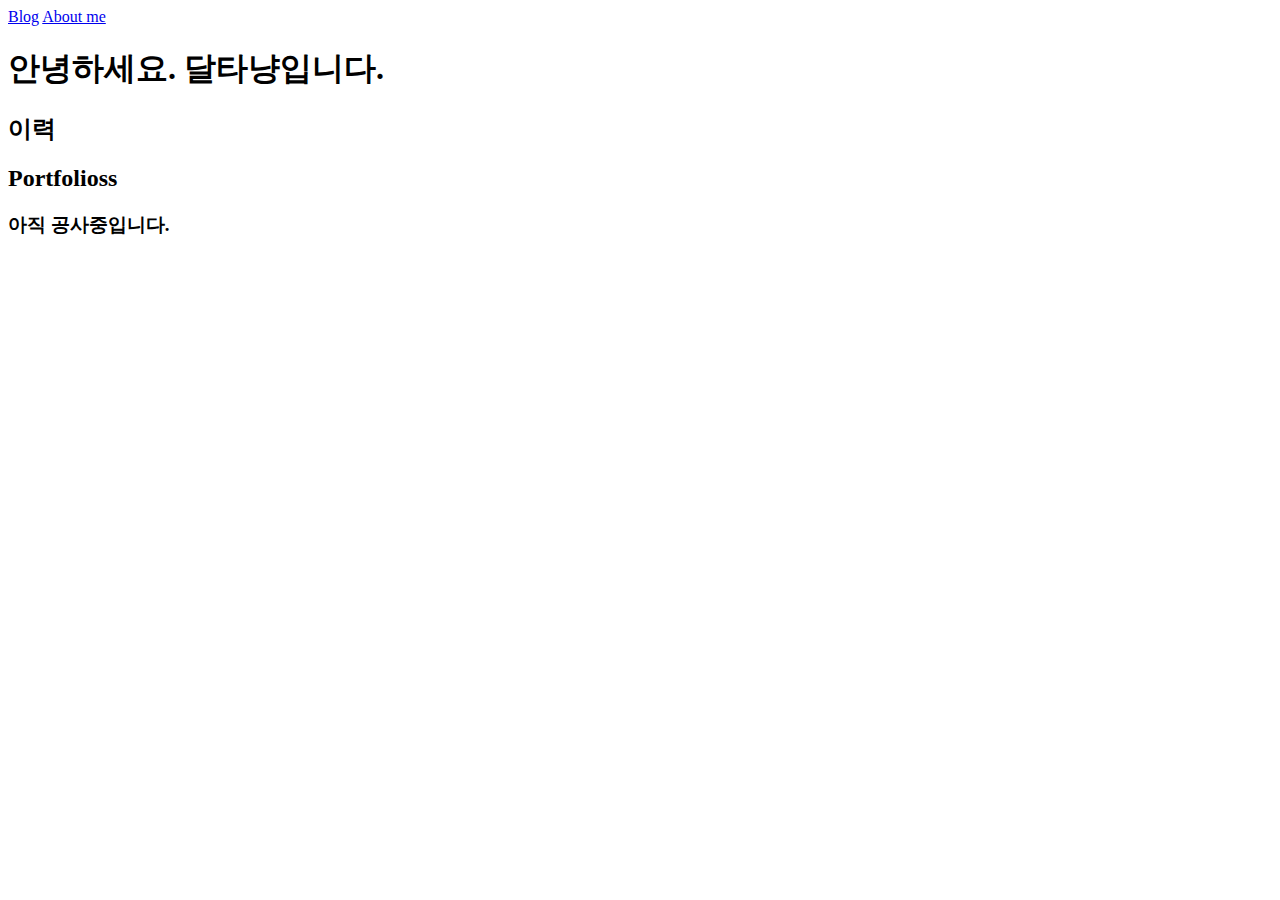
<file: single_pages/templates/single_pages/about_me.html>
<!DOCTYPE html>
<html lang="ko">
  <head>
      <meta charset="UTF-8">
      <title>개발자 달타냥입니다.</title>
  </head>
  <body>
    <nav>
      <a href="/blog/">Blog</a>
      <a href="/about_me/">About me</a>

    </nav>

    <h1>안녕하세요. 달타냥입니다.</h1>
    <h2>이력</h2>
    <h2>Portfolioss</h2>
    <h3>아직 공사중입니다.</h3>
  </body>
</html>
</file>
